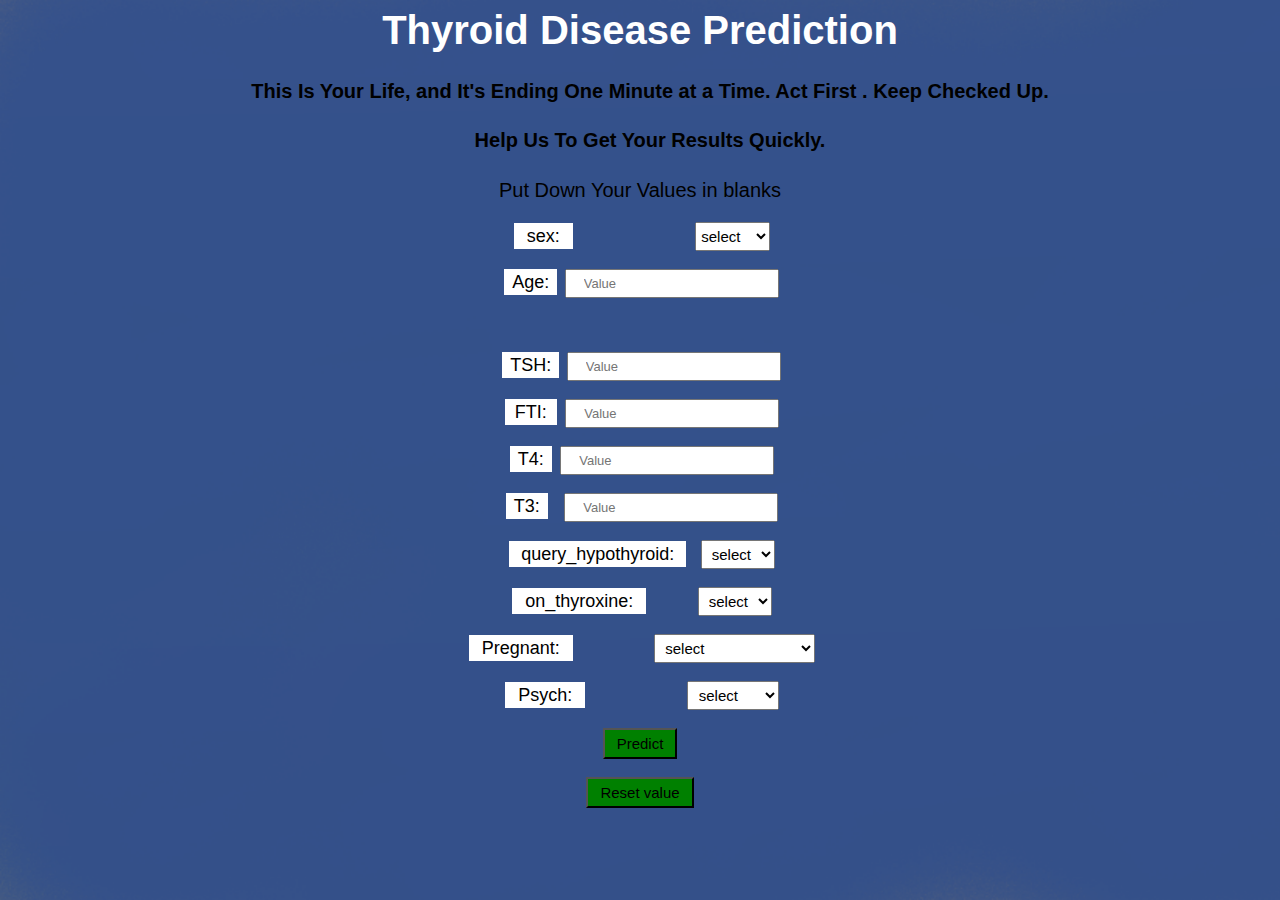
<file: templates/index.html>
<html>
    <head>
        <meta name="viewport" content="width=device-width, initial-scale=1">
        <title>Thyroid Disease Prediction</title>
        <link rel="stylesheet" href="../static/styles/style.css">
    </head>

    	<style>
		body{font-family:Lato,'Helvetica Neue',Helvetica,Arial,sans-serif;}
		h1,h2,h3,h4,h5,h6{font-family:Lato,'Helvetica Neue',Helvetica,Arial,sans-serif;font-weight:700;align:center;}
		.title{color:#273582;}
		#fetch{cursor:pointer;}
		#stopfetch{cursor:pointer;}
		#fetch:hover,#fetch:active,#fetch:focus,#stopfetch:hover,#stopfetch:active,#stopfetch:focus{background-color:#ff7f00;border-color:#ff7f00;}
		footer.footer{padding-top:1rem;padding-bottom:1rem;background-color: #e3e8ed!important;}
		footer a{color:#000;font-weight:600;text-decoration:none;}
		footer li a:hover{color:orange;}
		footer li i{color:#363e75;}
		footer li i:hover{color:orange;}
		.navbar-light .navbar-brand{color: rgba(0,0,0,.9);}
		.navbar-light .navbar-brand {margin-left: auto;margin-right: auto;}
		.container-fluid{
			width:90%;
			text-align: center;
		}
		.load{
			height:100%;
			background-color:#ffffffbe;
			position:absolute;
			width:100%;
			z-index:1000;
			display:none;
		}
		.loader {
		  border: 10px solid #f3f3f3;
		  border-radius: 50%;
		  border-top: 10px solid #3498db;
		  width: 30px;
		  height: 30px;
		  margin-left:auto;
		  margin-right:auto;
		  margin-top:30%;
		  -webkit-animation: spin 2s linear infinite; /* Safari */
		  animation: spin 2s linear infinite;
		}

		/* Safari */
		@-webkit-keyframes spin {
		  0% { -webkit-transform: rotate(0deg); }
		  100% { -webkit-transform: rotate(360deg); }
		}

		@keyframes spin {
		  0% { transform: rotate(0deg); }
		  100% { transform: rotate(360deg); }
		}

		@media (min-width:768px){
			header.masthead{
				padding-top:4rem;
				padding-bottom:4rem;
			}
			header.masthead h1{
				font-size:3rem;
			}
		}
		.res-container{}
		.result-box{width:80%;margin-left:auto;margin-right:auto;height: 260px;padding:10px;overflow-y: auto;}
		#loading {
			position: fixed;
			left: 0px;
			top: 0px;
			width: 100%;
			height: 100%;
			z-index: 9999999999;
			overflow: hidden;
			background: rgba(255, 255, 255, 0.7);
		}
		.loader {
			border: 8px solid #f3f3f3;
			border-top: 8px solid #363e75;
			border-radius: 50%;
			width: 60px;
			height: 60px;
			left: 50%;
			margin-left: -4em;
			display: block;
			animation: spin 2s linear infinite;
		}
		.loader,
		.loader:after {
			display: block;
			position: absolute;
			top: 50%;
			margin-top: -4.05em;
		}
		@keyframes spin {
			0% {
				transform: rotate(0deg);
			}
			100% {
				transform: rotate(360deg);
			}
		}
		.footer{position:absolute;bottom:0px;width:100%;}
		#datafetch_form{padding:0px 40px;}
		.json-result{}
		.result-box p{text-align:left;}
	</style>
</head>

    <body>
        <center>

        <h1 style="font-size:40px; color:rgb(255, 255, 255);">Thyroid Disease Prediction</h1>
        <h4 style="font-size:20px;margin-left: 20px;">This Is Your Life, and It's Ending One Minute at a Time. Act First . Keep Checked Up.</h4>
            <h4 style="font-size:20px;margin-left: 20px;">Help Us To Get Your Results Quickly. </h4>

        <p style="font-size:20px;">Put Down Your Values in blanks</p>


        <form method='POST', action="{{url_for('prediction')}}">

            <label style="font-size:large;background-color:rgb(255, 255, 255); padding:3px 13px; margin: 10px 4px 17px 4px;">sex:</label>
            <select class="text" name="sex" style="padding: 4px 1px; font-size:15; margin-left:114px;">
                <option value="text">select</option>
                <option value="1">Male</option>
                <option value="0">Female</option>
                <option value="0">Others</option>

        </select><br><br>
            <label style="font-size:large;background-color:rgb(255, 255, 255); padding:3px 8px; margin: 10px 3px 17px 3px;">Age:</label>
            <input type="number", style="padding:5px 17px; font-size:13px;" name='Age', placeholder="Value"><br><br>

        </select><br><br>

            <label style="font-size:large;background-color:rgb(255, 255, 255); padding:3px 8px; margin: 10px 3px 17px 3px;">TSH:</label>
            <input type="number", style="padding:5px 17px; font-size:13px;" name='TSH', placeholder="Value"><br><br>

            <label style="font-size:large;background-color:rgb(255, 255, 255); padding:3px 10px; margin: 10px 4px 17px 4px;">FTI:</label>
            <input type="number", style="padding:5px 17px; font-size:13px;" name='FTI', placeholder="Value"><br><br>

            <label style="font-size:large;background-color:rgb(255, 255, 255); padding:3px 8px; margin: 10px 4px 17px 4px;">T4:</label>
            <input type="number", style="padding:5px 17px; font-size:13px;" name='TT4', placeholder="Value"><br><br>

            <label style="font-size:large;background-color:rgb(255, 255, 255); padding:3px 8px; margin: 10px 12px 17px 4px;">T3:</label>
            <input type="number", style="padding:5px 17px; font-size:13px;" name='T3', placeholder="Value"><br><br>

            <label style="font-size:large;background-color:rgb(255, 255, 255); padding:3px 12px; margin: 10px 10px 17px 4px;">query_hypothyroid:</label>
            <select class="text" name="query_hypothyroid" style="padding: 4px 6px; font-size:15 ;">
                <option value="text">select</option>
                <option value="1">Yes</option>
                <option value="0">No</option>
            </select><br><br>

            <label style="font-size:large;background-color:rgb(255, 255, 255); padding:3px 13px; margin: 10px 4px 17px 4px;">on_thyroxine:</label>
            <select class="text" name="on_thyroxine" style="padding: 4px 6px; font-size:15; margin-left:43px;">
                <option value="text">select</option>
                <option value="1">True</option>
                <option value="0">False</option>
        </select><br><br>



            <label style="font-size:large;background-color:rgb(255, 255, 255); padding:3px 13px; margin: 10px 4px 17px 4px;">Pregnant:</label>
            <select class="text" name="pregnant" style="padding: 4px 6px; font-size:15; margin-left:73px;">
                <option value="text">select</option>
                <option value="1">Going to Give Birth</option>
                <option value="0">Not Applicable</option>
        </select><br><br>

            <label style="font-size:large;background-color:rgb(255, 255, 255); padding:3px 13px; margin: 10px 4px 17px 4px;">Psych:</label>
            <select class="text" name="psych" style="padding: 4px 7px; font-size:15; margin-left:93px;">
                <option value="text">select</option>
                <option value="1">Yes</option>
                <option value="0">Stopped</option>
        </select><br><br>

            <input type="submit" , style="background-color:rgb(0, 128, 0);padding:5px 12px; font-size: 15px;" value='Predict'> <br><br>
            <input type="reset", style="background-color:rgb(0, 128, 0);padding:5px 12px; font-size: 15px;" value='Reset value'> <br><br>

        </form>

        </center>

    <script>

		$(document).ready(function(){
			$('#loading').hide();
			$("#customfile").click(function(e){
				e.preventDefault();
				$('#loading').show();
				var path = $("#csvfile").val();
				$.ajax({
					//change url below
					url : "/predict",
					type: "POST",
					data: {filepath:path},
					success: function(response){
						$(".json-result").html('<p>"Prediction File created at !!!Prediction_Output_File/Predictions.csvand few of the predictions are"</p><pre>' + response + '</pre>');
						$('#loading').hide();
					}
				});
			});
			$("#defaultfile").click(function(e){
				e.preventDefault();
				$('#loading').show();
				var path = $(this).attr("data-path");
				$.ajax({
					//change url below
					url : "/predict",
					type: "POST",
					data: {filepath:path},
					success: function(response){
						$(".json-result").html('<p>"Prediction File created !!!</p><pre>' + response + '</pre>');
						$('#loading').hide();
					}
				});

			});
		});
	</script>
    </body>
</html>
</file>
<file: static/styles/style.css>
body
{
 background-repeat: no-repeat;
 background-attachment: fixed;
 background-size: cover;
 background-image:url(../image.png);
}

label{
    margin-left:20px;
     
}

select{
    padding: 1px 6px;
    cursor: pointer;
}
</file>
